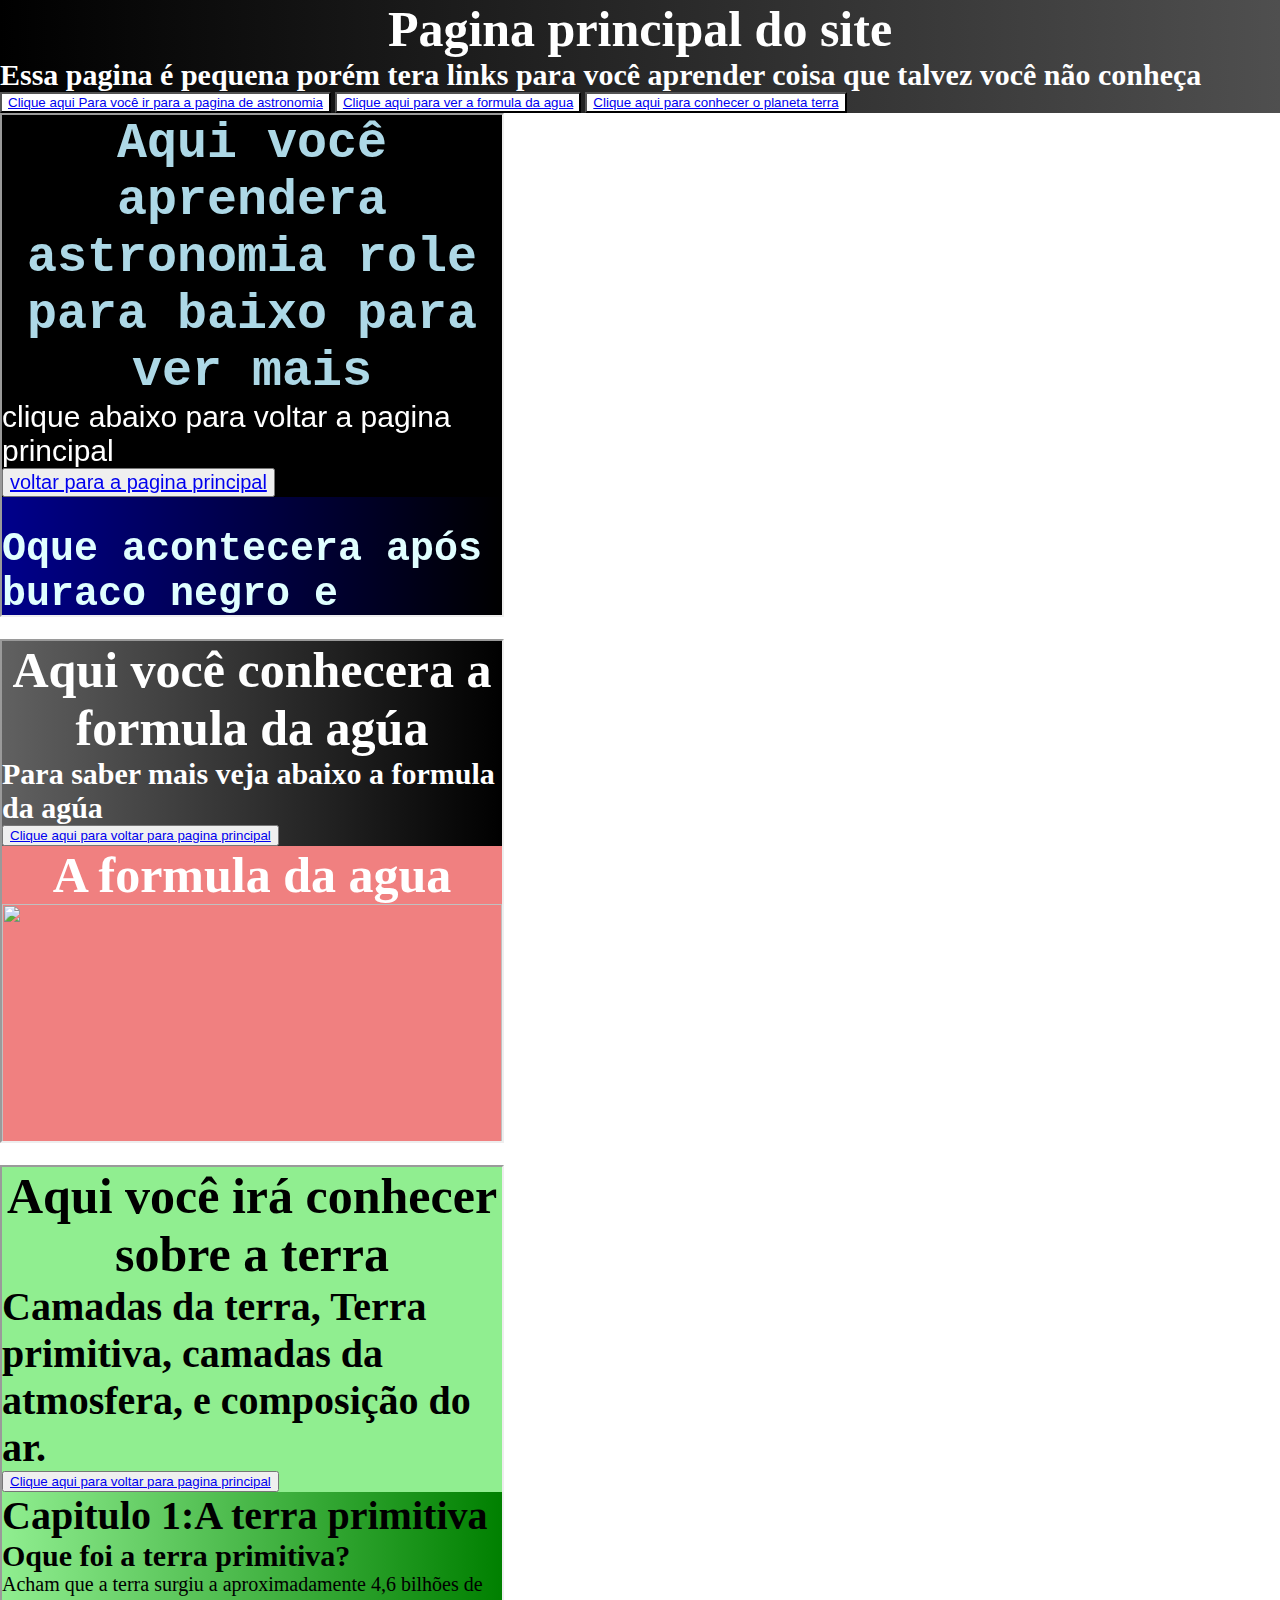
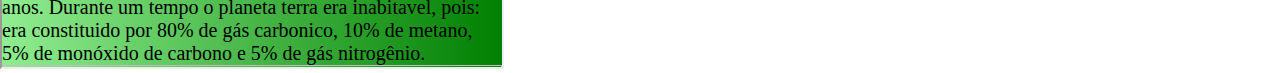
<file: index.html>
<!doctype html>
  <html lang="pt-br">
   <head>
   <meta charset="UTF-8">
    <meta name="viewport"content="widget=device-width,initial-scole=1.0">
    <tittle></tittle>
   <link rel="stylesheet" href="style.css">
    </head>
    <body>
      <header>
      <h1>Pagina principal do site</h1>
      <p>
        <strong>Essa pagina é pequena porém tera links para você aprender coisa que talvez você não conheça
        </strong>
        </p>
        <button><a href="pag001.html">Clique aqui Para você ir para a pagina de astronomia</a></button>
       <button><a href="agua.html">Clique aqui para ver a formula da agua</a></button>
      <button><a href="planetaterra.html">Clique aqui para conhecer o planeta terra</a></button>
      </strong>
     </header>
     <iframe src="pag001.html">
       Se você preferir ver aqui 
     </iframe><br><br>
     <iframe src="agua.html">
       Se você preferir ver aqui 
     </iframe><br><br>
     <iframe src="planetaterra.html">
Se você preferir ver aqui 
     </iframe>
    </body>
    </html>
</file>
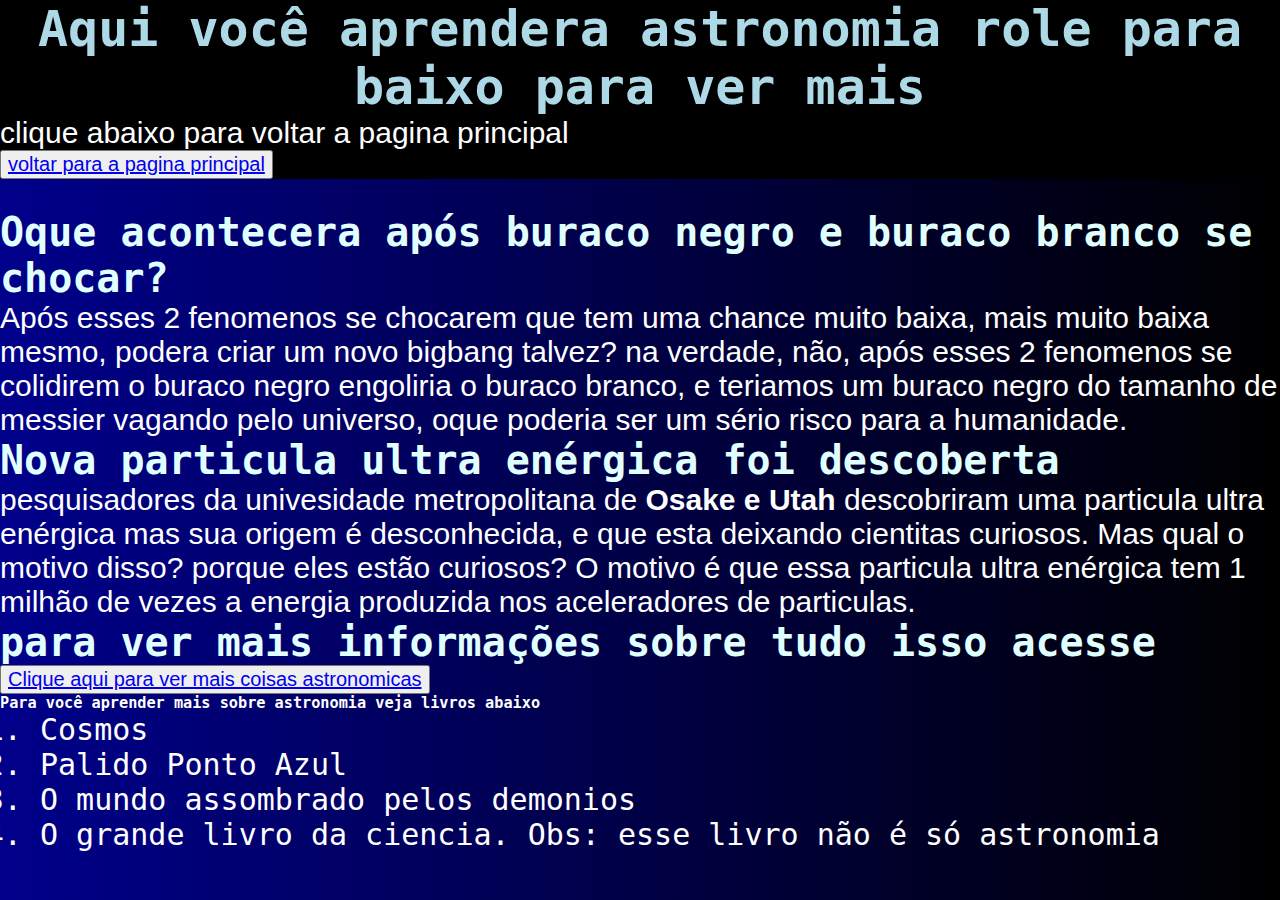
<file: pag001.html>
<!doctype html>
  <html lang="pt-br">
   <head>
   <meta charset="UTF-8">
    <meta name="viewport"content="widget=device-width,initial-scole=1.0">
    <tittle></tittle>
  <link rel="stylesheet" href="stylepag.css">
    </head>
    <body>
      <header><h1>Aqui você aprendera astronomia role para baixo para ver mais  </h1>
       <p>clique abaixo para voltar a pagina principal</p><button><a href="index.html">voltar para a pagina principal</a></button>
        </header>
      <br> <br>
      <h2>Oque acontecera após buraco negro e buraco branco se chocar?</h2>
      <p>
        Após esses 2 fenomenos se chocarem que tem uma chance muito baixa, mais muito baixa mesmo, podera criar um novo bigbang talvez?
      na verdade, não, após esses 2 fenomenos se colidirem  o buraco negro engoliria o buraco branco, e teriamos um buraco negro do tamanho de messier vagando pelo universo, oque poderia ser um sério risco para a humanidade.
      </p>
   <h2>
    Nova particula ultra enérgica foi descoberta
   </h2>
   <p>pesquisadores da univesidade metropolitana de <strong>Osake e Utah</strong> descobriram uma particula ultra enérgica mas sua origem é desconhecida, e que esta deixando cientitas curiosos. Mas qual o motivo disso? porque eles estão curiosos?
   O motivo é que essa particula ultra enérgica tem 1 milhão de vezes a energia produzida nos aceleradores de particulas.
   <h2>
   para ver mais informações sobre tudo isso acesse </h2>
   <button><a href="https://canaltech.com.br/">Clique aqui para ver mais coisas astronomicas</a></button>
   <h3>Para você aprender mais sobre astronomia veja livros abaixo</h3>
   <ol type=".">
     <li>Cosmos</li>
     <li>Palido Ponto Azul</li>
     <li>O mundo assombrado pelos demonios</li>
     <li>O grande livro da ciencia. Obs: esse livro não é só astronomia
     </li>
     </ol>
    </body>
    </html>
</file>
<file: style.css>
@charset="UTF-8"

body{
  background-color:blue;
} iframe{
  width: 500px;
  height: 500px;

} body{
  background-color: white;
} h1{
  color:black;
  font-size: 50px;
  text-align: center;
  color: white;
} body{
  background-color: white;
} h2{
  font-size: 40px;
text-align:to right;
color:white;
} p{
  font-size: 30px;
  color:white;
} header{
  background-image:linear-gradient(to right, black,#4f4f4f);
} 
*{
  margin:0px;
}button{
  background-color:white;}
</file>
<file: stylepag.css>
@charset ="UTF-8"

body{
  backface-visibilitysd;
} body{
  background-image: linear-gradient(to right,darkblue,black);
  font-family: monospace;
  color:white;
} h1{
  color:lightblue;
  text-align: center;
  font-size: 50px;
  
} header{
  background-color:black;
  
} h2{
  font-size: 40px;
  color:lightcyan;
} a{
  font-size: 20px;
  
} p{
  font-size:30px;
  font-family:Arial ;
}
li{
  font-size: 20px;
}
*{
  margin: 0px;
} li{
  font-size:30px;
}
</file>
